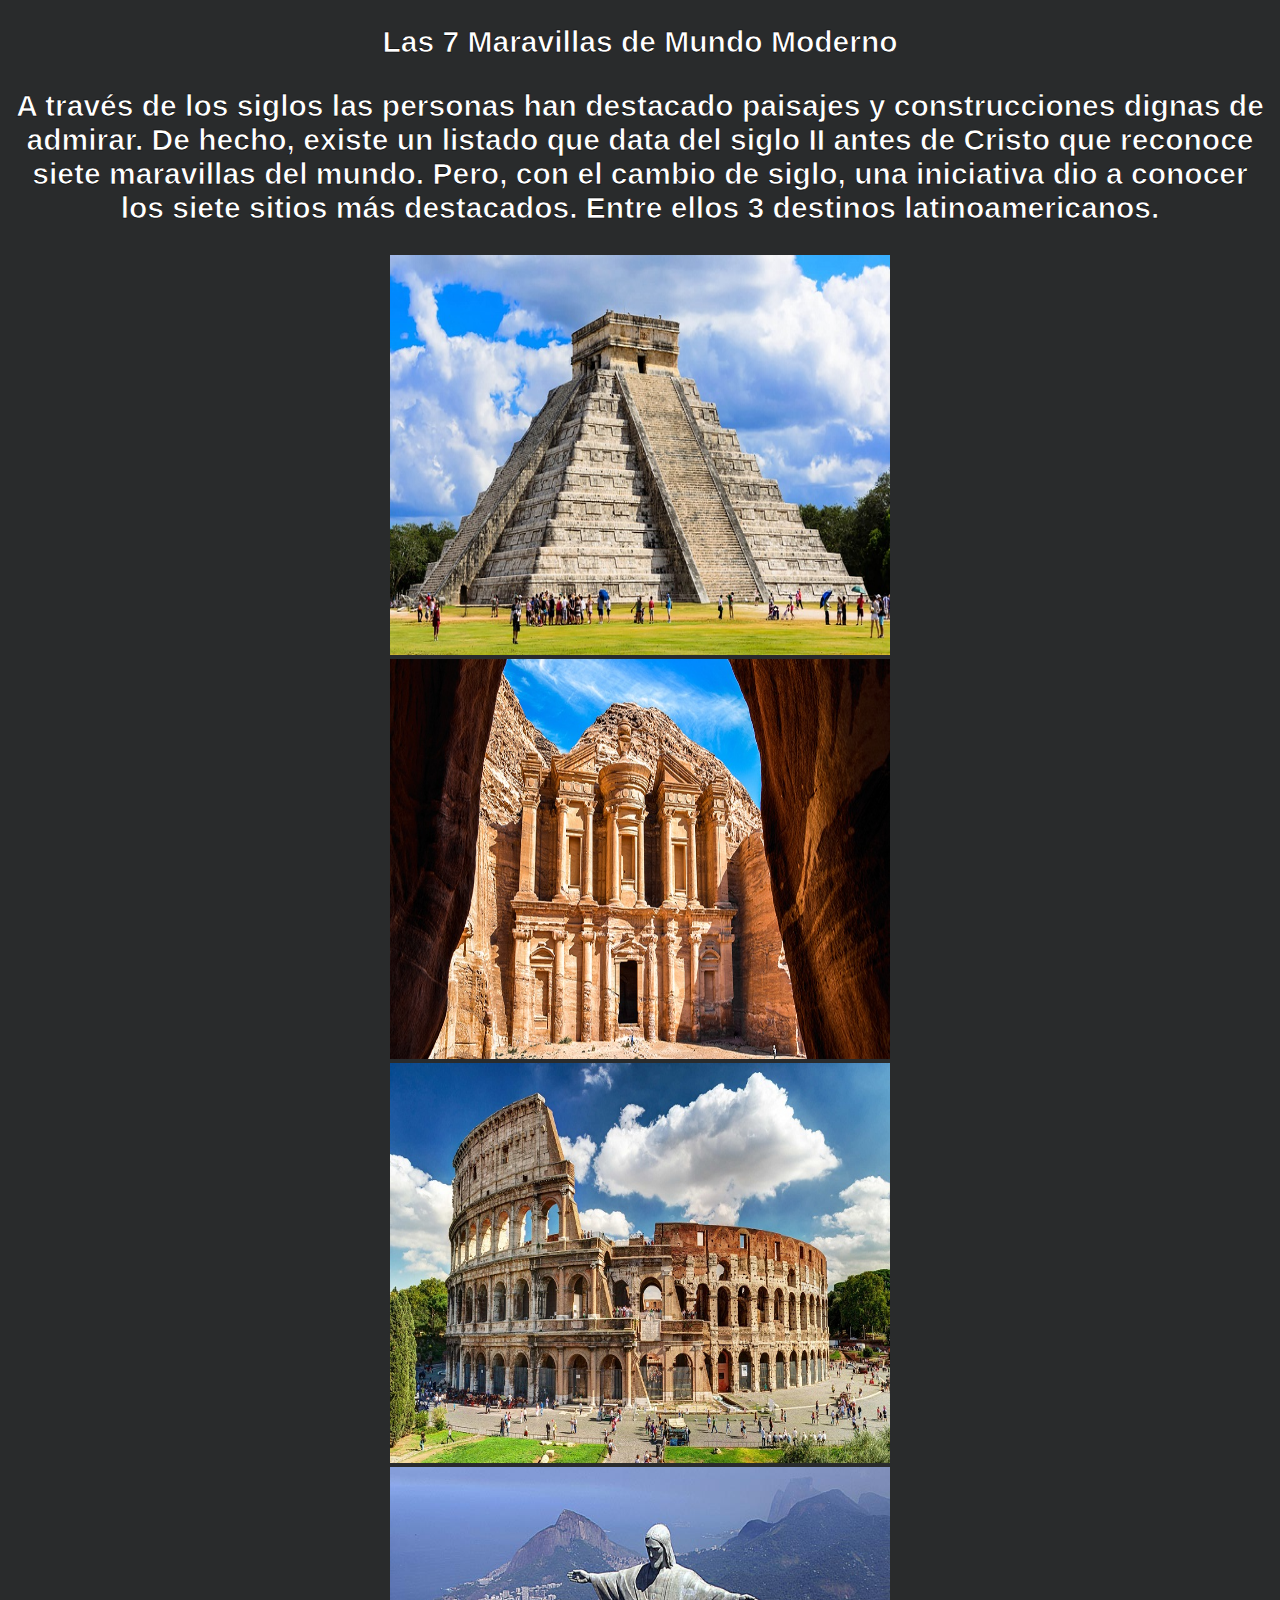
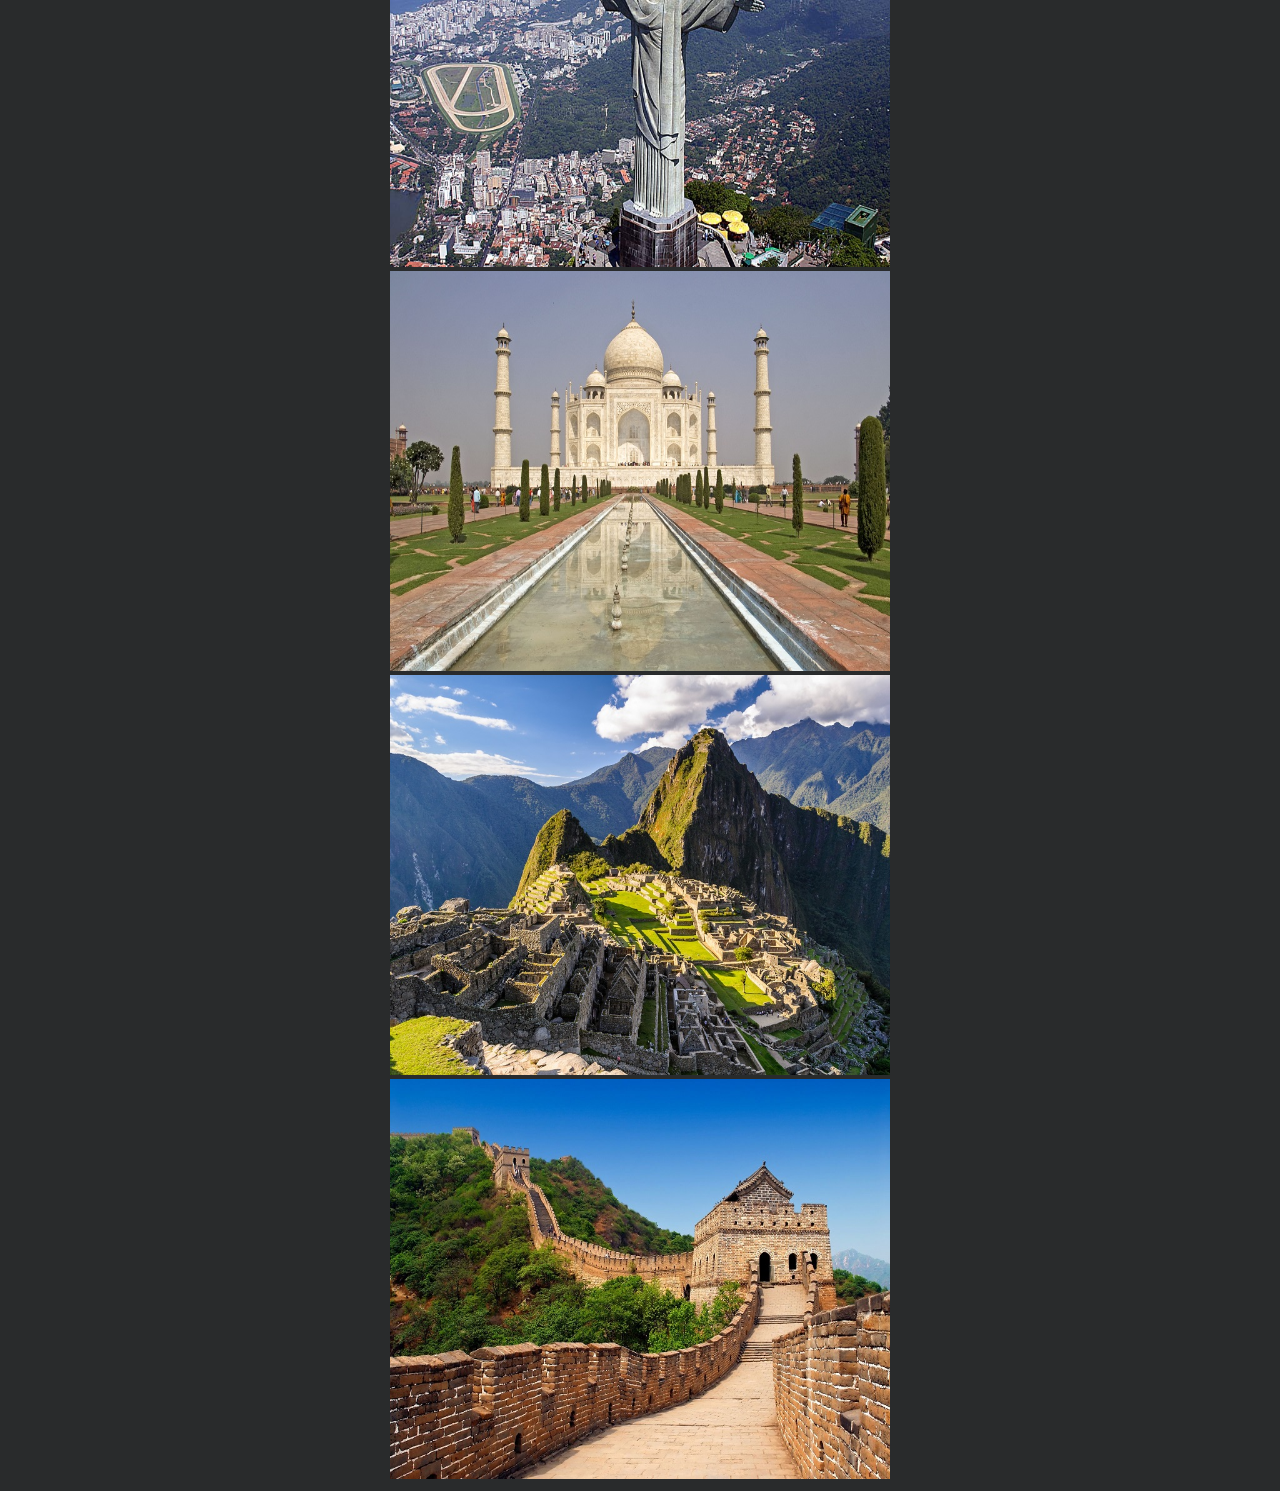
<file: index.html>
﻿<!DOCTYPE html PUBLIC "-//W3C//DTD XHTML 1.0 Strict//EN" "http://www.w3.org/TR/xhtml1/DTD/xhtml1-strict.dtd">
<html xmlns="http://www.w3.org/1999/xhtml" lang="en">
<head>
<link rel="stylesheet" href="css/lightbox.css">
	<script src="js/prototype.js"></script>
	<script src="js/scriptaculous.js?load=effects"></script>
	<script src="js/lightbox.js"></script>
</head>
<body>
<center>
	<h2>Las 7 Maravillas de Mundo Moderno</h2>

	<h3>A través de los siglos las personas han destacado paisajes y construcciones dignas de admirar.
		De hecho, existe un listado que data del siglo II antes de Cristo que reconoce siete maravillas del mundo.
		Pero, con el cambio de siglo, una iniciativa dio a conocer los siete sitios más destacados. Entre ellos 3 destinos latinoamericanos.</h3>

	<!--- CHICHÉN ITZÁ, MÉXICO -->

	<div class="thumbnail" onclick="playSound('Chichen')">
		<a href="maravillas/chichen itza.jpg" rel="lightbox" title="Chichen Itzá, México">
			<img src="maravillas/chichen itza.jpg" width="500" height="400" alt=""></a>
	</div>

	<!--- PETRA, JORDANIA -->

	<div class="thumbnail" onclick="playSound('Petra')">
		<a href="maravillas/petra.jpg" rel="lightbox" title="Petra, Jordania">
			<img src="maravillas/petra.jpg" width="500" height="400" alt=""></a>
	</div>

	<!--- EASTER EGG

	<div class="thumbnail" onclick="playSound('GatoChino')">
		<a href="mim/gato-chino-meme.png" rel="lightbox" title="我是邦戈 , 今天是我将接管世界的日子">
			<img src="mim/gato-chino-meme.png" width="500" height="400" alt=""></a>
	</div>

	------ COLISEO ROMANO, ITALIA -->

	<div class="thumbnail" onclick="playSound('Coliseo')">
		<a href="maravillas/coliseo romano.jpg" rel="lightbox" title="Coliseo Romano, Italia">
			<img src="maravillas/coliseo romano.jpg" width="500" height="400" alt=""></a>
	</div>

	<!--- CRISTO REDENTOR, BRASIL -->

	<div class="thumbnail" onclick="playSound('Cristo')">
		<a href="maravillas/cristo redentor.jpg" rel="lightbox" title="Cristo Redentor, Brasil">
			<img src="maravillas/cristo redentor.jpg" width="500" height="400" alt=""></a>
	</div>

	<!--- TAJ MAHAL, INDIA -->

	<div class="thumbnail" onclick="playSound('Taj')">
		<a href="maravillas/taj mahal.jpg" rel="lightbox" title="Taj Mahal, India">
			<img src="maravillas/taj mahal.jpg" width="500" height="400" alt=""></a>
	</div>

	<!--- MACHU PICCHU, PERÚ -->

	<div class="thumbnail" onclick="playSound('Machu')">
		<a href="maravillas/machu picchu.jpg" rel="lightbox" title="Machu Picchu, Perú">
			<img src="maravillas/machu picchu.jpg" width="500" height="400" alt=""></a>
	</div>

	<!--- GRAN MURALLA CHINA -->

	<div class="thumbnail" onclick="playSound('Muralla')">
		<a href="maravillas/muralla china.jpg" rel="lightbox" title="Gran Muralla China">
			<img src="maravillas/muralla china.jpg" width="500" height="400" alt=""></a>
	</div>

	<!--- ---------------------------------------- -->

</center>
	</body>
</html>
<audio id="Chichen" src="audio/V2/chichen itza 1.mp3"></audio>
<audio id="Coliseo" src="audio/V2/coliseo 1.mp3"></audio>
<audio id="Muralla" src="audio/V2/muralla china 1.mp3"></audio>
<audio id="Petra" src="audio/V2/petra 1.mp3"></audio>
<audio id="Taj" src="audio/V2/taj mahal 1.mp3"></audio>
<audio id="Machu" src="audio/V2/machu picchu 1.mp3"></audio>
<audio id="Cristo" src="audio/V2/cristo redentor 1.mp3"></audio>
<script>
    // Variable global para almacenar el audio actualmente en reproducción
    var currentAudio = null;

    function playSound(audioId) {
        // Obtener el elemento de audio por su ID
        var audioElement = document.getElementById(audioId);
        
        // Si hay un audio que se está reproduciendo y no es el que hemos clickeado, se va a pausar
        if (currentAudio && currentAudio !== audioElement) {
            currentAudio.pause(); // Pausamos el audio anterior
        }
        
        // Si el audio esta en pausa, se va reproducir el siguiente
        if (audioElement.paused) {
            audioElement.play();
            currentAudio = audioElement;
        } else {
            audioElement.pause();
            currentAudio = null;
        }
    }
</script>

<!--
⠀⠀⠀⠀⠀⠀⠀⠀⠀⠀⠀⢸⣿⣿⣿⣿⣿⣿⣿⣿⣿⣿⣿⠀⠀⠀⠀⠀⠀⠀⠀⡀⣀⣀⣠⣤⣴⣶⣾⣿⣿⣿⣿⣿
⠀⠀⠀⠀⠀⠀⠀⠀⠀⠀⠀⣿⣿⣿⣿⣿⣿⣿⣿⣿⣿⣿⡇⠀⠀⠀⣀⣤⣶⣿⣿⣿⣿⣿⣿⣿⣿⣿⣿⣿⣿⣿⣿⣿
⠀⠀⠀⠀⠀⠀⠀⠀⠀⠀⠀⣿⣿⣿⣿⣿⠿⠿⠿⠿⠿⠿⠇⢠⣴⣿⣿⣿⣿⣿⣿⣿⣿⣿⣿⣿⣿⣿⣿⣿⣿⣿⣿⣿
⠀⠀⠀⠀⠀⠀⠀⠀⠀⠀⠀⣿⡿⠛⠉⠀⠀⠀⠀⠀⢠⠀⠂⢀⠀⠉⠛⢿⣿⣿⣿⣿⣿⣿⣿⣿⣿⣿⣿⣿⡿⠟⠋⠀
⠀⠀⠀⠀⠀⠀⠀⠀⠀⣠⠞⠁⡀⠀⠀⠀⠀⠀⡄⠀⢸⠀⠰⠈⠄⢀⠀⠀⠙⢿⣿⣿⣿⣿⣿⡿⠿⠛⠉⠁⠀⠀⠀⠀
⠀⠀⠀⠀⠀⠀⠀⡠⠈⠁⣀⠀⠈⠆⠀⠀⡞⡀⠄⠀⡁⠀⠸⠀⠐⠀⣄⠀⠀⠀⠛⡛⠛⠉⠀⠀⠀⠀⠀⠀⠀⠀⠀⠀
⠀⠀⠀⠀⠀⢠⡜⠀⠐⠁⠸⠀⢀⡜⢀⡞⢄⡜⠀⠒⠃⠀⠈⠀⠂⢀⢸⣆⠀⢀⡔⠣⠀⠀⠀⠀⠀⠀⠀⠀⠀⠀⠀
⠀⠀⠀⠀⠀⠍⣇⡀⠱⣦⣤⠾⠏⢠⣾⠋⠀⠀⠀⠀⠀⠀⠀⠀⠀⠀⠁⢻⡄⢸⠠⡄⠆⠀⠀⠀⠀⠀⠀⠀⠀⠀⠀⠀
⠀⠀⠀⠀⢌⡐⠘⣷⣀⠀⠀⢀⣴⡿⠁⠀⠒⠛⠀⠀⠀⠀⠀⠀⠀⢤⣄⡀⢷⠀⣧⡀⢸⡀⠀⠀⠀⠀⠀⠀⠀⠀⠀⠀
⠀⠀⠀⡈⣾⠁⠀⠈⠙⡟⠛⠟⠃⡆⠀⠀⠀⠀⠀⠀⠀⠀⠀⠀⠀⠀⠀⠀⠘⣷⣌⣁⡜⣇⠀⠀⠀⠀⠀⠀⠀⠀⠀⠀
⠀⠀⢠⢱⡇⠀⢸⢀⠀⠃⠀⠀⡄⡇⣠⣤⣤⣄⡀⠀⠀⠀⠀⠀⢀⡀⠀⠀⠀⡧⣉⠋⠀⠛⡄⠀⠀⠀⠀⠀⠀⠀⠀⠀
⠀⠀⡘⣾⡇⡀⢸⠈⠀⡎⠀⠀⢇⡇⠀⠀⠀⠀⠀⠀⠀⠀⠀⠀⠈⠉⠛⠓⠒⡆⡈⠀⠀⠐⢣⠀⠀⠀⠀⠀⠀⠀⠀⠀
⠀⠀⣷⡷⣇⡄⢸⢃⠀⣇⠀⠇⢸⣀⠀⠀⠀⠀⠀⠀⠀⠀⠀⠀⠀⠀⠀⠀⠀⣨⠃⢠⠁⠀⢸⠀⠀⠀⠀⠀⠀⠀⠀⠀
⠀⠀⢸⣟⣇⣿⢸⢿⡆⢹⠄⠐⣈⡜⡀⠀⠀⠀⠀⠀⠀⠀⠁⠀⠀⠀⠀⠀⣐⠎⠇⡀⠀⡀⡸⠀⠀⠀⠀⠀⠀⠀⠀⠀
⠀⠀⠀⢿⡿⣿⣧⣾⣷⡌⣷⣄⢡⠲⡀⠀⠀⠀⠀⠠⠤⠤⠀⠀⠀⢀⢤⠜⡙⡈⢠⡷⠀⡦⠉⠀⠀⠀⠀⠀⠀⠀⠀⠀
⠀⠀⠀⠈⠻⢿⢿⡿⣿⣞⠿⣿⣧⡓⡌⠢⠄⠀⠀⠀⠀⠀⠀⠀⠀⠀⢠⡺⢮⣵⠗⠔⡰⠁⠀⠀⠀⠀⠀⠀⠀
⠀⠀⠀⠀⠀⠀⠀⠈⠉⠈⠛⠺⠿⠿⠛⠤⣶⣤⣄⣀⢀⠀⢀⣠⠔⠊⠉⠁⠉⠒⠯⠐⠀⠀⠀⠀⠀⠀⠀⠀⠀
⠀⠀⠀⠀⠀⠀⠀⠀⠀⠀⠀⠀⠀⠀⠀⠀⢿⣿⣿⣿⣿⣿⣿⣿⠀⠀⠀⠀⠀⠀⠀⠀⠀⠀⠀⠀⠀⠀⠀⠀⠀⠀⠀⠀
⠀⠀⠀⠀⣠⣾⣿⣿⣿⣶⣶⣖⠲⠤⢐⣀⣉⡉⠙⠛⠿⡿⠋⠈⢢⣀⠤⠖⣶⣶⣤⣤⣀⠀⠀⠀⠀⠀⠀⠀⠀⠀⠀⠀
⠀⠀⢀⣼⣿⣿⣿⣿⣿⣿⣿⣿⣷⣄⡀⠀⠀⠀⠀ ⠀⠀⠀⠀⠀⠀⢀⣼⣿⣿⣿⣿⣿⣷⡀⠀⠀⠀⠀⠀⠀⠀⠀⠀
⠀⢀⣾⣿⣿⣿⣿⣿⣿⣿⣿⣿⣿⣿⣿⣦⡀⠀⠀⠀⠀⠀⠀⠀⢀⣴⣿⣿⣿⣿⣿⣿⣿⣿⡧⠀⠀⠀⠀⠀⠀⠀⠀⠀
⣠⣾⣿⣿⣿⣿⣿⣿⣿⣿⣿⣿⣿⣿⣿⣿⣿⣦⡀⠀⠀⠀⢀⣴⣾⣿⣿⣿⣿⣿⣿⣿⣿⣿⣿⡀⠀⠀⠀⠀⠀⠀⠀⠀
⠙⠻⣿⣿⣿⣿⣿⣿⣿⣿⣿⣿⣿⣿⣿⣿⣿⣿⣿⣦⣄⣴⣾⣿⣿⣿⣿⣿⣿⣿⣿⣿⣿⣿⣿⣧⠀⠀⠀⠀⠀⠀⠀⠀
⠀⠀⠈⣿⣿⣿⣿⣿⣿⣿⣿⣿⣿⣿⣿⣿⣿⣿⣿⣿⣿⣿⣿⣿⣿⣿⣿⣿⣿⣿⣿⣿⣿⣿⠟⠀⠀⠀⠀⠀⠀⠀⠀⠀-->
</file>
